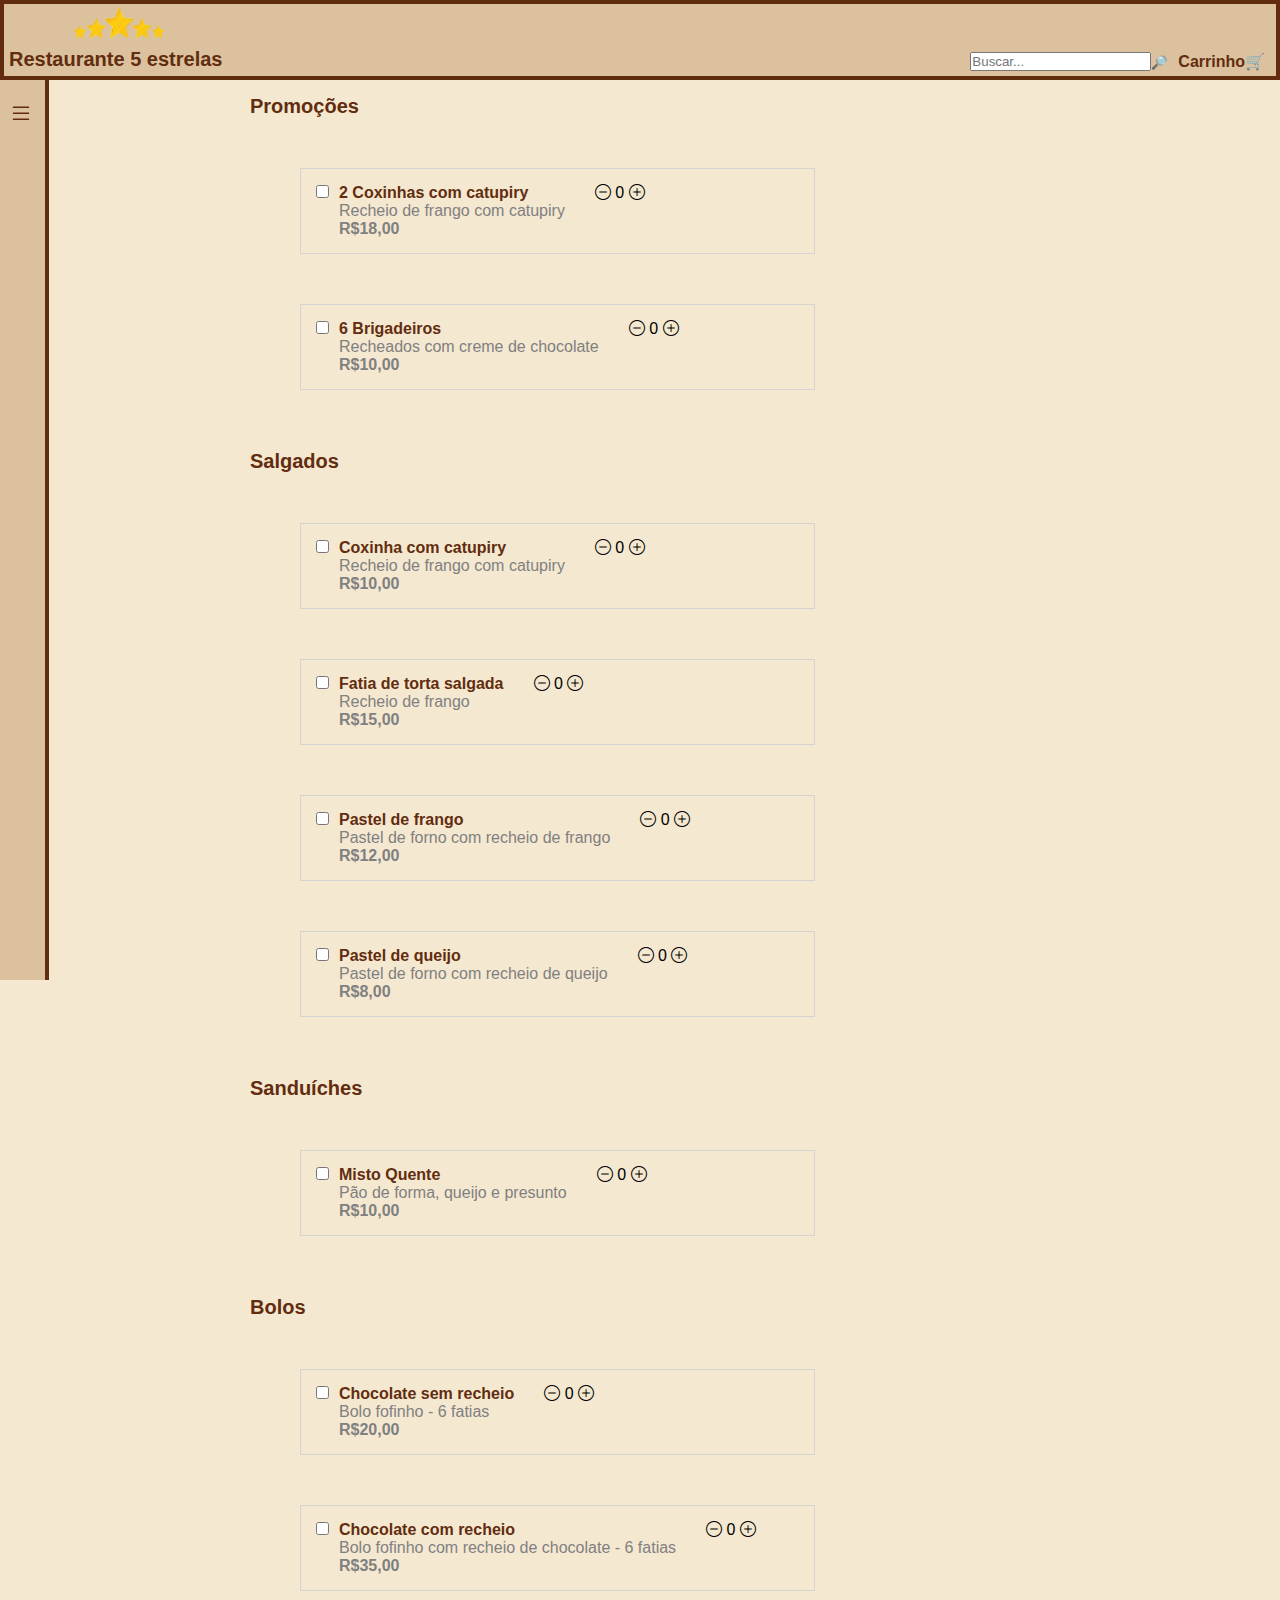
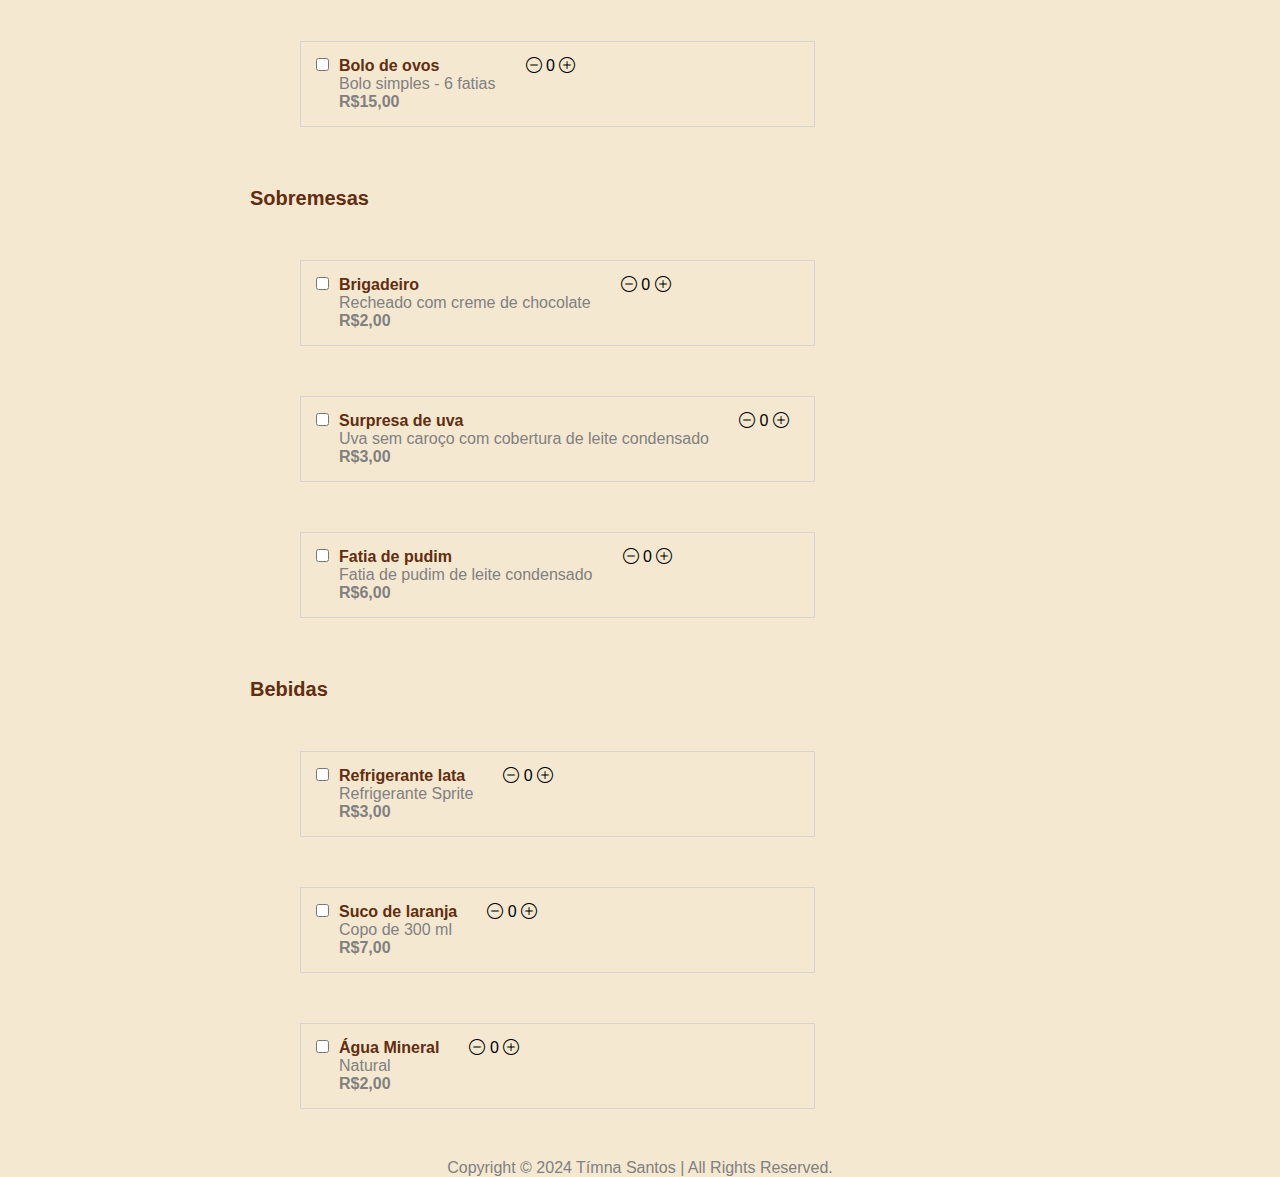
<file: index.html>
<!DOCTYPE html>
<html lang="pt-br"> 
    <head>
        <meta charset="UTF-8">
        <meta http-equiv="X-UA-Compatible" content="IE=edge">
        <title>Restaurante 5 estrelas</title>
        <link rel="stylesheet" href="main.css">
        <link rel="stylesheet" href="https://cdn.jsdelivr.net/npm/bootstrap-icons@1.11.3/font/bootstrap-icons.min.css">
    </head>
 
    <body class="container">
        <div class="header">
            <div class="logo-container"> 
                <img src="./img/5 stars.png"></img>
                <p id="titulo">Restaurante 5 estrelas</p>
                <ul class="navigation">
                    <div id="divBuscar">
                        <input type="txtBuscar" placeholder="Buscar..."/>
                        <button id="btnBuscar">🔎</button>
                    </div>
                    <a href="carrinho.html"><li>Carrinho🛒</li></a>
                </ul>
            </div>        
        </div>


        <nav class="menu-lateral">
            <div class="btn-expandir">
                <i class="bi bi-list"></i>
            </div>
            <ul>
                <li class="item-menu">
                    <a href="#">
                        <span class="txt-link">Promoções</span>
                    </a>
                </li>
                <li class="item-menu">
                    <a href="#">
                        <span class="txt-link">Salgados</span>
                    </a>
                </li>
                <li class="item-menu">
                    <a href="#">
                        <span class="txt-link">Sanduíches</span>
                    </a>
                </li>
                <li class="item-menu">
                    <a href="#">
                        <span class="txt-link">Bolos</span>
                    </a>
                </li>
                <li class="item-menu">
                    <a href="#">
                        <span class="txt-link">Sobremesas</span>
                    </a>
                </li>
                <li class="item-menu">
                    <a href="#">
                        <span class="txt-link">Bebidas</span>
                    </a>
                </li>
            </ul> 
        </nav>

        <div class="body-foods">
            <h2>Promoções</h2>
            <div class="foods">
                <div class="container-checkbox">
                    <input type="checkbox">
                </div>
                <div>
                    <p class="titulo-lanche">2 Coxinhas com catupiry</p>
                    <p class="descricao-lanche">Recheio de frango com catupiry</p> 
                    <p class="preco-lanche">R$18,00</p>
                </div>
                <div class="quantidade-itens">
                    <i class="bi bi-dash-circle"></i>
                    <span>0</span>
                    <i class="bi bi-plus-circle"></i>
                </div>
            </div>
            <div class="foods">
                <div class="container-checkbox">
                    <input type="checkbox">
                </div>
                <div>
                    <p class="titulo-lanche">6 Brigadeiros</p>
                    <p class="descricao-lanche">Recheados com creme de chocolate</p>
                    <p class="preco-lanche">R$10,00</p>  
                </div>
                <div class="quantidade-itens">
                    <i class="bi bi-dash-circle"></i>
                    <span>0</span>
                    <i class="bi bi-plus-circle"></i>
                </div>
            </div>
            <h2>Salgados</h2>
            <div class="foods">
                <div class="container-checkbox">
                    <input type="checkbox">
                </div>
                <div>
                    <p class="titulo-lanche">Coxinha com catupiry</p>
                    <p class="descricao-lanche">Recheio de frango com catupiry</p> 
                    <p class="preco-lanche">R$10,00</p> 
                </div>
                <div class="quantidade-itens">
                    <i class="bi bi-dash-circle"></i>
                    <span>0</span>
                    <i class="bi bi-plus-circle"></i>
                </div>
            </div>
            <div class="foods">
                <div class="container-checkbox">
                    <input type="checkbox">
                </div>
                <div>
                    <p class="titulo-lanche">Fatia de torta salgada</p>
                    <p class="descricao-lanche">Recheio de frango</p> 
                    <p class="preco-lanche">R$15,00</p> 
                </div>
                <div class="quantidade-itens">
                    <i class="bi bi-dash-circle"></i>
                    <span>0</span>
                    <i class="bi bi-plus-circle"></i>
                </div>
            </div>
            <div class="foods">
                <div class="container-checkbox">
                    <input type="checkbox">
                </div>
                <div>
                    <p class="titulo-lanche">Pastel de frango</p>
                    <p class="descricao-lanche">Pastel de forno com recheio de frango</p> 
                    <p class="preco-lanche">R$12,00</p> 
                </div>
                <div class="quantidade-itens">
                    <i class="bi bi-dash-circle"></i>
                    <span>0</span>
                    <i class="bi bi-plus-circle"></i>
                </div>
            </div>
            <div class="foods">
                <div class="container-checkbox">
                    <input type="checkbox">
                </div>
                <div>
                    <p class="titulo-lanche">Pastel de queijo</p>
                    <p class="descricao-lanche">Pastel de forno com recheio de queijo</p> 
                    <p class="preco-lanche">R$8,00</p> 
                </div>
                <div class="quantidade-itens">
                    <i class="bi bi-dash-circle"></i>
                    <span>0</span>
                    <i class="bi bi-plus-circle"></i>
                </div>
            </div>
            <h2>Sanduíches</h2>
            <div class="foods">
                <div class="container-checkbox">
                    <input type="checkbox">
                </div>
                <div>
                    <p class="titulo-lanche">Misto Quente</p>
                    <p class="descricao-lanche">Pão de forma, queijo e presunto</p> 
                    <p class="preco-lanche">R$10,00</p> 
                </div>
                <div class="quantidade-itens">
                    <i class="bi bi-dash-circle"></i>
                    <span>0</span>
                    <i class="bi bi-plus-circle"></i>
                </div>
            </div>
            <h2>Bolos</h2>
            <div class="foods">
                <div class="container-checkbox">
                    <input type="checkbox">
                </div>
                <div>
                    <p class="titulo-lanche">Chocolate sem recheio</p>
                    <p class="descricao-lanche">Bolo fofinho - 6 fatias</p> 
                    <p class="preco-lanche">R$20,00</p> 
                </div>
                <div class="quantidade-itens">
                    <i class="bi bi-dash-circle"></i>
                    <span>0</span>
                    <i class="bi bi-plus-circle"></i>
                </div>
            </div>
            <div class="foods">
                <div class="container-checkbox">
                    <input type="checkbox">
                </div>
                <div>
                    <p class="titulo-lanche">Chocolate com recheio</p>
                    <p class="descricao-lanche">Bolo fofinho com recheio de chocolate - 6 fatias</p> 
                    <p class="preco-lanche">R$35,00</p> 
                </div>
                <div class="quantidade-itens">
                    <i class="bi bi-dash-circle"></i>
                    <span>0</span>
                    <i class="bi bi-plus-circle"></i>
                </div>
            </div>
            <div class="foods">
                <div class="container-checkbox">
                    <input type="checkbox">
                </div>
                <div>
                    <p class="titulo-lanche">Bolo de ovos</p>
                    <p class="descricao-lanche">Bolo simples - 6 fatias</p> 
                    <p class="preco-lanche">R$15,00</p> 
                </div>    
                <div class="quantidade-itens">
                    <i class="bi bi-dash-circle"></i>
                    <span>0</span>
                    <i class="bi bi-plus-circle"></i>
                </div>
            </div>
            <h2>Sobremesas</h2>
            <div class="foods">
                <div class="container-checkbox">
                    <input type="checkbox">
                </div>
                <div>
                    <p class="titulo-lanche">Brigadeiro</p>
                    <p class="descricao-lanche">Recheado com creme de chocolate</p> 
                    <p class="preco-lanche">R$2,00</p> 
                </div>   
                <div class="quantidade-itens">
                    <i class="bi bi-dash-circle"></i>
                    <span>0</span>
                    <i class="bi bi-plus-circle"></i>
                </div>     
            </div>
            <div class="foods">
                <div class="container-checkbox">
                    <input type="checkbox">
                </div>
                <div>
                    <p class="titulo-lanche">Surpresa de uva</p>
                    <p class="descricao-lanche">Uva sem caroço com cobertura de leite condensado</p> 
                    <p class="preco-lanche">R$3,00</p> 
                </div>    
                <div class="quantidade-itens">
                    <i class="bi bi-dash-circle"></i>
                    <span>0</span>
                    <i class="bi bi-plus-circle"></i>
                </div>
            </div>
            <div class="foods">
                <div class="container-checkbox">
                    <input type="checkbox">
                </div>
                <div>
                    <p class="titulo-lanche">Fatia de pudim</p>
                    <p class="descricao-lanche">Fatia de pudim de leite condensado</p> 
                    <p class="preco-lanche">R$6,00</p> 
                </div>    
                <div class="quantidade-itens">
                    <i class="bi bi-dash-circle"></i>
                    <span>0</span>
                    <i class="bi bi-plus-circle"></i>
                </div>
            </div>
            <h2>Bebidas</h2>
            <div class="foods">
                <div class="container-checkbox">
                    <input type="checkbox">
                </div>
                <div>
                    <p class="titulo-lanche">Refrigerante lata</p>
                    <p class="descricao-lanche">Refrigerante Sprite</p> 
                    <p class="preco-lanche">R$3,00</p> 
                </div>    
                <div class="quantidade-itens">
                    <i class="bi bi-dash-circle"></i>
                    <span>0</span>
                    <i class="bi bi-plus-circle"></i>
                </div>
            </div>
            <div class="foods">
                <div class="container-checkbox">
                    <input type="checkbox">
                </div>
                <div>
                    <p class="titulo-lanche">Suco de laranja</p>
                    <p class="descricao-lanche">Copo de 300 ml</p> 
                    <p class="preco-lanche">R$7,00</p> 
                </div>    
                <div class="quantidade-itens">
                    <i class="bi bi-dash-circle"></i>
                    <span>0</span>
                    <i class="bi bi-plus-circle"></i>
                </div>
            </div>
            <div class="foods">
                <div class="container-checkbox">
                    <input type="checkbox">
                </div>
                <div>
                    <p class="titulo-lanche">Água Mineral</p>
                    <p class="descricao-lanche">Natural</p> 
                    <p class="preco-lanche">R$2,00</p> 
                </div> 
                <div class="quantidade-itens">
                    <i class="bi bi-dash-circle"></i>
                    <span>0</span>
                    <i class="bi bi-plus-circle"></i>
                </div>   
            </div>
        </div>

        <script src="app.js"></script>
        <noscript>You need to enable JavaScript to view the full site.</noscript>

        <footer class="footer">
            Copyright © 2024 Tímna Santos | All Rights Reserved.
        </footer>

    </body>
</html>
</file>
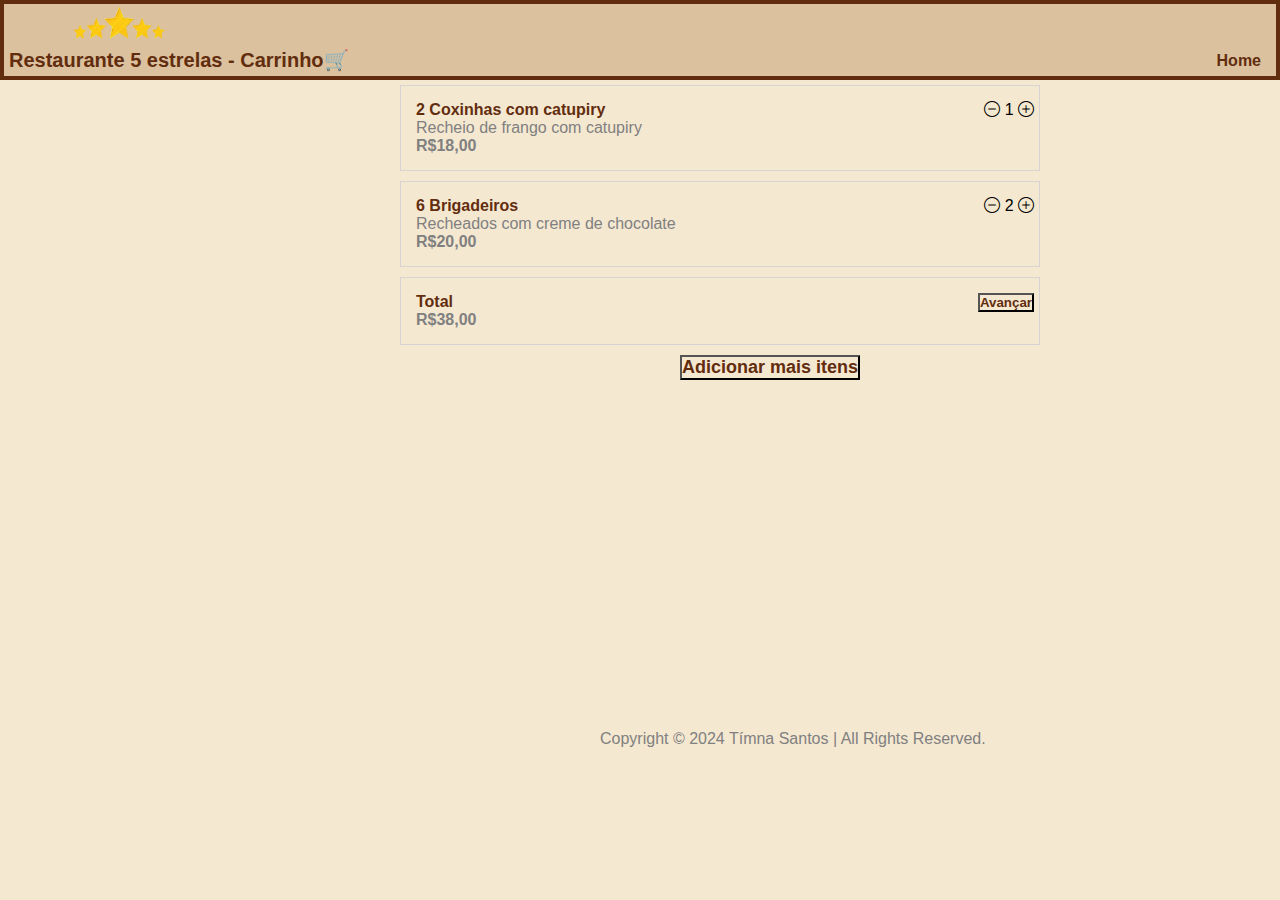
<file: carrinho/carrinho.html>
<!DOCTYPE html>
<html lang="pt-br"> 
    <head>
        <meta charset="UTF-8">
        <meta http-equiv="X-UA-Compatible" content="IE=edge">
        <title>Restaurante 5 estrelas - Carrinho🛒</title>
        <link rel="stylesheet" href="carrinho.css">
        <link rel="stylesheet" href="https://cdn.jsdelivr.net/npm/bootstrap-icons@1.11.3/font/bootstrap-icons.min.css">
    </head>

    <body class="container">
        <div class="header">
            <div class="logo-container"> 
                <img src="../img/5 stars.png"></img>
                <p id="titulo">Restaurante 5 estrelas - Carrinho🛒</p>
                <ul class="home">
                    <a href="../index.html">
                        <li>Home</li>
                    </a>
                </ul>
            </div>        
        </div>

        <div class="carrinho-pedido">
            <div class="foods">
                <div>
                    <p class="titulo-lanche">2 Coxinhas com catupiry</p>
                    <p class="descricao-lanche">Recheio de frango com catupiry</p> 
                    <p class="preco-lanche">R$18,00</p>
                </div>
                <div class="quantidade-itens">
                    <i class="bi bi-dash-circle"></i>
                    <span>1</span>
                    <i class="bi bi-plus-circle"></i>
                </div>
            </div>

            <div class="foods"> 
                <div>
                    <p class="titulo-lanche">6 Brigadeiros</p>
                    <p class="descricao-lanche">Recheados com creme de chocolate</p>
                    <p class="preco-lanche">R$20,00</p>  
                </div>
                <div class="quantidade-itens">
                    <i class="bi bi-dash-circle"></i>
                    <span>2</span>
                    <i class="bi bi-plus-circle"></i>
                </div>
            </div>

            <div class="total"> 
                <div>
                    <p class="titulo-total">Total</p>
                    <p class="preco-total">R$38,00</p>
                </div>  
                <div>
                    <button class="btn-avancar">
                        <a href="../finalizacao-pedido/finalizacao-pedido.html">Avançar</a>
                    </button>
                </div>
            </div>

            <div> 
                <div>
                    <button class="btn-adicionar">Adicionar mais itens</button>
                </div>
            </div>
    
            <footer class="footer">
                Copyright © 2024 Tímna Santos | All Rights Reserved.
            </footer>
        </div>
        
    </body>
    
</html>
</file>
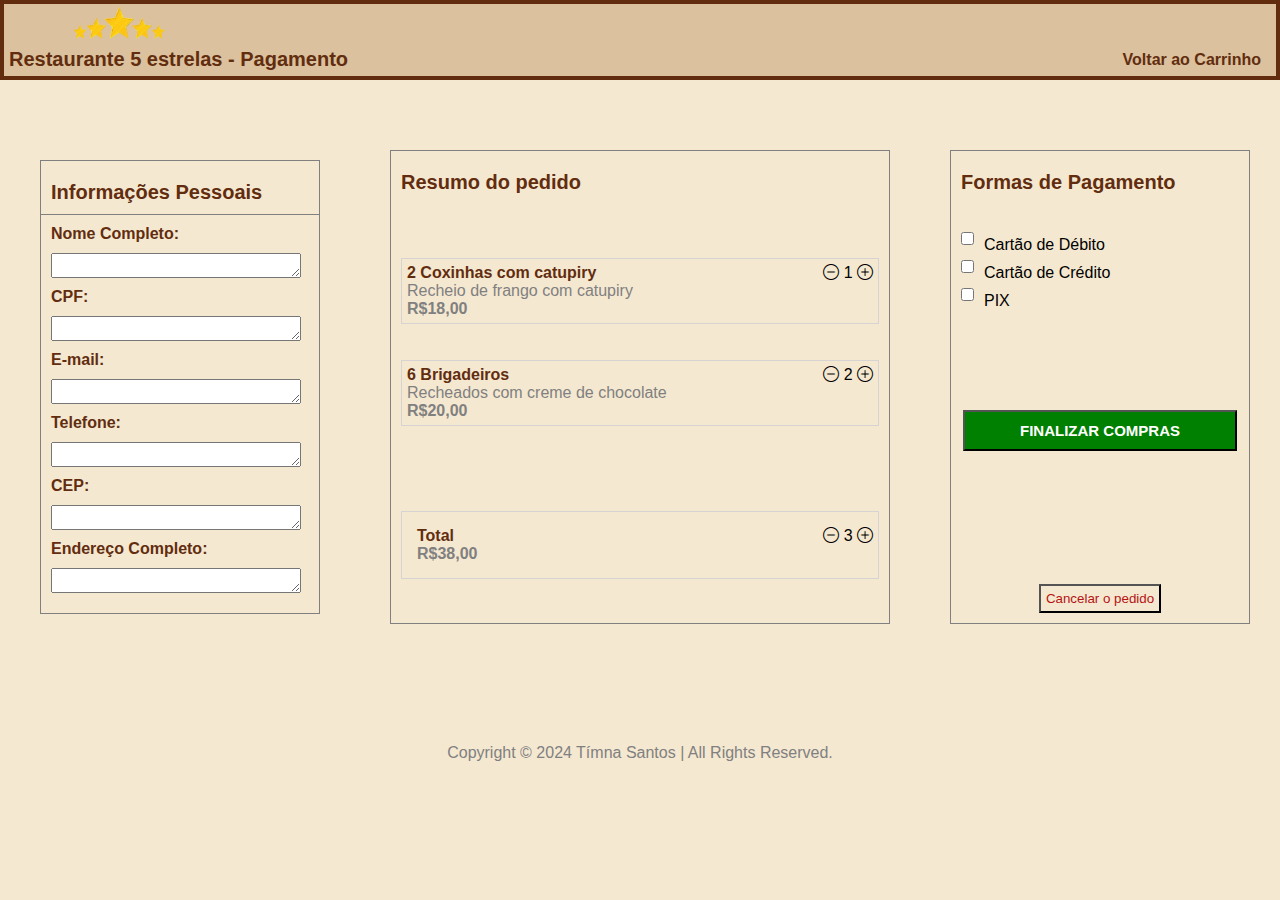
<file: finalizacao-pedido/finalizacao-pedido.html>
<!DOCTYPE html>
<html lang="pt-br"> 
    <head>
        <meta charset="UTF-8">
        <meta http-equiv="X-UA-Compatible" content="IE=edge">
        <title>Restaurante 5 estrelas - Pagamento</title>
        <link rel="stylesheet" href="finalizacao-pedido.css">
        <link rel="stylesheet" href="https://cdn.jsdelivr.net/npm/bootstrap-icons@1.11.3/font/bootstrap-icons.min.css">
    </head>

    <body class="container">
        <div class="header">
            <div class="logo-container"> 
                <img src="../img/5 stars.png"></img>
                <p id="titulo">Restaurante 5 estrelas - Pagamento</p>
                <ul class="voltar-carrinho">
                    <a href="carrinho.html">
                        <li>Voltar ao Carrinho</li>
                    </a>
                </ul>
            </div>        
        </div>

        <div class="finalizacao-container">
            
            <div class="finalizacao1">
                <div class="head-finalizacao1">
                    <h2>Informações Pessoais</h2>
                </div>
                <div class="informacoes-pessoais">
                        <p class="identificacao">Nome Completo:</p><textarea></textarea>
                        <p class="identificacao">CPF:</p><textarea></textarea>
                        <p class="identificacao">E-mail:</p><textarea></textarea>
                        <p class="identificacao">Telefone:</p><textarea></textarea>
                        <p class="identificacao">CEP:</p><textarea></textarea>
                        <p class="identificacao">Endereço Completo:</p><textarea></textarea>
                </div>
            </div>

            <div class="finalizacao2">
                <div class="head-finalizacao2"> 
                    <h2>Resumo do pedido</h2>
                </div>

                <div class="bloco2de2"> 

                    <div class="unir-carrinho">

                        <div class="foods">
                            <div>
                                <p class="titulo-lanche">2 Coxinhas com catupiry</p>
                                <p class="descricao-lanche">Recheio de frango com catupiry</p> 
                                <p class="preco-lanche">R$18,00</p>
                            </div>
                            <div class="quantidade-itens">
                                <i class="bi bi-dash-circle"></i>
                                <span>1</span>
                                <i class="bi bi-plus-circle"></i>
                            </div>
                        </div>

                        <div class="foods"> 
                            <div>
                                <p class="titulo-lanche">6 Brigadeiros</p>
                                <p class="descricao-lanche">Recheados com creme de chocolate</p>
                                <p class="preco-lanche">R$20,00</p>  
                            </div>
                            <div class="quantidade-itens">
                                <i class="bi bi-dash-circle"></i>
                                <span>2</span>
                                <i class="bi bi-plus-circle"></i>
                            </div>
                        </div>

                    </div>

                    <div class="total"> 
                        <div>
                            <p class="titulo-total">Total</p>
                            <p class="preco-total">R$38,00</p>
                        </div>  
                        <div class="quantidade-itens">
                            <i class="bi bi-dash-circle"></i>
                            <span>3</span>
                            <i class="bi bi-plus-circle"></i>
                        </div>
                    </div>

                </div>   

            </div>

            <div class="finalizacao3">
                <div class="head-finalizacao3">    
                    <h2>Formas de Pagamento</h2>
                </div>

                <div class="bloco2de3">

                    <div class="formas-pagamento">

                        <div class="alinhar3">
                            <div>
                                <input type="checkbox">
                            </div>
                            <div class="tipo-pagamento">
                                <p>Cartão de Débito</p>
                            </div>
                        </div>
                        <div class="alinhar3">
                            <div>
                                <input type="checkbox">
                            </div>
                            <div class="tipo-pagamento">
                                <p>Cartão de Crédito</p> 
                            </div>
                        </div>
                        <div class="alinhar3">
                            <div>
                                <input type="checkbox">
                            </div>
                            <div class="tipo-pagamento">    
                                <p>PIX</p>
                            </div>     
                        </div>

                    </div>

                    <div class="alinhar-btns">
                        <div>
                            <button class="btn-finalizar">FINALIZAR COMPRAS</button>
                        </div>

                        <div>
                            <button class="btn-cancelar">Cancelar o pedido</button>
                        </div>
                    </div>

                </div>

            </div>

        </div>

    </body>

    <footer class="footer">
        Copyright © 2024 Tímna Santos | All Rights Reserved.
    </footer>

</html>
</file>
<file: main.css>
* {
  margin: 0;
  padding: 0;
  box-sizing: border-box;
  font-family: helvetica;
}
.container{
    background-color: #f5e8d1;
    font-family: monospace;
    height: 100vh;
}
.header{
    width: 100%;
    height: 80px;
    display: block;
    position: fixed;
    background-color: #dbc19d;
    border: 4px solid #622d0f;
}   
.navigation{
    height: 100%;
    float: right;
    display: inline-flex;
    justify-content: flex-end;
    align-items: left;
    left: 5px;
    padding: 1px;
    margin-top: -20px;
    color: white;
    font-family: helvética;
} 
.navigation a li{
    height: 100%;
    display: table-cell;
    vertical-align: left;
    padding: 0px 10px;  
    color: #622d0f;
    font-weight: bold;
}
#btnBuscar{
    border: none;
    float: right;
    height: 20px;
    background-color: #dbc19d;
}
#btnBuscar:hover{
    background-color: #622d0f;
    cursor: pointer;
}
#titulo{
    margin-left: 5px;
    color: #622d0f;
    font-weight: bold;
    font-size: 20px;
}
a {
    text-decoration: none;
}
img {
    width: 100px;
    height: 40px;
    position: relative;
    left: 65px;
}



nav.menu-lateral{
    width: 45px;
    height: 100%;
    background-color: #dbc19d;
    padding: 20px 0px 20px 1%;
    box-shadow: 4px 0 0 #622d0f;
    position: fixed;
    top: 80px;
    left: 0px;
    overflow: hidden;
    transition: .2s;
}
nav.menu-lateral:hover{
    width: 220px;
}
.btn-expandir {
    width: 100%;
    padding-left: 1px;
    padding-bottom: 5px;
}
.bi-list {
    margin-left: -5px;
}
.btn-expandir > i {
    color: #622d0f;
    font-size: 24px;
    cursor: pointer;
}
ul li.item-menu{
    transition: .2s;
    list-style: none;
}
ul li.item-menu:hover{
    background: #98725b;
}
ul li.item-menu a span{
    height: 100%;
    color: #622d0f;
    text-decoration: none;
    font-size: 18px;
    padding: 10px 4%;
    display: flex;
    margin-bottom: 15px;
    margin-left: 35px;
}


.body-foods{
    padding-left: 250px;
    padding-top: 85px;
}
h2{
    font-weight: bold;
    color: #622d0f;
    font-size: 20px;
    padding-top: 10px;
}
.foods{
    border: 1px solid rgb(216, 211, 211);
    width: 50%;
    padding: 15px;
    padding-right: 5px;
    margin: 50px;
    display: flex;
}
.container-checkbox{
    margin-right: 10px;
}
.titulo-lanche{
    color: #622d0f;
    font-weight: bold;
}
.descricao-lanche{
    color: grey;
}
.preco-lanche{
    color: grey;
    font-weight: bold;
}
.quantidade-itens{
    margin-left: 30px;
}

.footer{
    text-align: center;
    margin-bottom: 5px;
    color: grey; 
}
</file>
<file: carrinho/carrinho.css>
* {
    margin: 0;
    padding: 0;
    box-sizing: border-box;
    font-family: helvetica;
}
.container{
    background-color: #f5e8d1;
    font-family: monospace;
    height: 100%;
}
.header{
    width: 100%;
    height: 80px;
    display: block;
    position: fixed;
    background-color: #dbc19d;
    border: 4px solid #622d0f;
}
.home a li{
    height: 100%;
    float: right;
    padding-right: 10px;
    margin:-20px 5px; 
    color: #622d0f;
    font-weight: bold;
    list-style: none;
    text-decoration: none;
}
#titulo{
    margin-left: 5px;
    color: #622d0f;
    font-weight: bold;
    font-size: 20px;
}
img {
    width: 100px;
    height: 40px;
    position: relative;
    left: 65px;
}

.carrinho-pedido{
    position: relative;
    top: 85px;
    left: 400px; 
}
.foods{    
    border: 1px solid rgb(216, 211, 211);
    width: 50%;
    padding: 15px;
    padding-right: 5px;
    display: flex;
    justify-content: space-between;
    margin-bottom: 10px;
}
.total{    
    border: 1px solid rgb(216, 211, 211);
    width: 50%;
    padding: 15px;
    padding-right: 5px;
    display: flex;
    justify-content: space-between;
    margin-bottom: 10px;
}
.btn-avancar{
    border-radius: 1%;
}
.btn-avancar a{
    color: #622d0f;
    font-weight: bold;
    background-color: #f5e8d1;
    text-decoration: none;
}
.btn-avancar:hover{
    cursor: pointer;
}
.titulo-lanche{
    color: #622d0f;
    font-weight: bold;
}
.descricao-lanche{
    color: grey;
}
.preco-lanche{
    color: grey;
    font-weight: bold;
}
.quantidade-itens{
    margin-left: 30px;
}
.titulo-total{
    color: #622d0f;
    font-weight: bold;
}
.preco-total{
    color: grey;
    font-weight: bold;
}
.btn-adicionar{
    background-color: #f5e8d1;
    font-weight: bold;
    border-radius: 1%;
    color:#622d0f;
    font-size: 18px;
    position: relative;
    left: 280px;
}
.btn-adicionar:hover{
    cursor: pointer;
}

.footer{
    display: flex;
    align-items: center;
    margin-bottom: 5px;
    color: grey; 
    align-content: flex-end;
    margin-top: 350px;
    margin-left: 200px;
}
</file>
<file: finalizacao-pedido/finalizacao-pedido.css>
*{
    margin: 0;
    padding: 0;
    box-sizing: border-box;
    font-family: helvetica;
}
.container{
    background-color: #f5e8d1;
    font-family: monospace;
    height: 100%;
}
.header{
    width: 100%;
    height: 80px;
    display: block;
    position: fixed;
    background-color: #dbc19d;
    border: 4px solid #622d0f;
}
.voltar-carrinho a li{
    height: 100%;
    float: right;
    padding-right: 10px;
    margin:-20px 5px; 
    color: #622d0f;
    font-weight: bold;
    list-style: none;
    text-decoration: none;
}
#titulo{
    margin-left: 5px;
    color: #622d0f;
    font-weight: bold;
    font-size: 20px;
}
img{
    width: 100px;
    height: 40px;
    position: relative;
    left: 65px;
}

.finalizacao-container{
    display: flex;
    justify-content: space-around;
}
.finalizacao1{
    padding: 10px;
    width: 300px;
    float: left;
    display: inline;
}
.head-finalizacao1{
    border: 1px solid gray;   
    margin-top: 150px;    
    padding: 10px;
}
.informacoes-pessoais{
    border: 1px solid grey;
    margin-top: -1px;
    padding: 10px;
}
label, textarea{
    display: block;
}
textarea{
    margin-top: 10px;
    margin-bottom: 10px;
    width: 250px;
    height: 25px;
}
h2{
    font-weight: bold;
    color: #622d0f;
    font-size: 20px;
    padding-top: 10px;
}
.identificacao{
    color: #622d0f;
    font-weight: bold;

}
.finalizacao2{
    padding: 10px;
    width: 500px;
    display: flex;
    border: 1px solid grey;  
    margin-top: 150px;    
    flex-direction: column;
}
.head-finalizacao2{
    height: 10%;
}
.bloco2de2{
    display: flex;
    justify-content: space-around;
    flex-direction: column;
    height: 90%;
}
.unir-carrinho{
    display: flex;
    flex-direction: column;
    justify-content: space-around;
    height: 50%;
}
.foods{
    border: 1px solid rgb(216, 211, 211);
    width: 100%;
    padding: 5px;
    display: flex;
    justify-content: space-between;
}
.total{    
    border: 1px solid rgb(216, 211, 211);
    width: 100%;
    padding: 15px;
    padding-right: 5px;
    display: flex;
    justify-content: space-between;
}
.titulo-lanche{
    color: #622d0f;
    font-weight: bold;
}
.descricao-lanche{
    color: grey;
}
.preco-lanche{
    color: grey;
    font-weight: bold;
}
.quantidade-itens{
    margin-left: 30px;
}
.titulo-total{
    color: #622d0f;
    font-weight: bold;
}
.preco-total{
    color: grey;
    font-weight: bold;
}

.finalizacao3{
    padding: 10px;
    width: 300px;
    display: flex;
    border: 1px solid grey;  
    margin-top: 150px;    
    flex-direction: column;
}
.head-finalizacao3{
    height: 10%;
}
.formas-pagamento{
    margin-top: 25px;
}
.bloco2de3{
    display: flex;
    justify-content: space-between;
    flex-direction: column;
    height: 90%;
}
.alinhar3{
    display: flex;
}
.tipo-pagamento{
    margin-left: 5px;
    padding: 5px;
}
.btn-finalizar{
    background-color: green;
    color: white;
    font-size: 15px;
    font-weight: bold;
    padding: 10px 55px;
}
.btn-cancelar{
    background-color: #f5e8d1;
    color: rgb(182, 19, 19);
    padding: 5px;
}
.alinhar-btns{
    display: flex;
    flex-direction: column;
    align-items: center;
    justify-content: space-between;
    height: 50%;
}

.footer{
    text-align: center;
    margin-bottom: 5px;
    color: grey; 
    margin-top: 120px;
}
</file>
